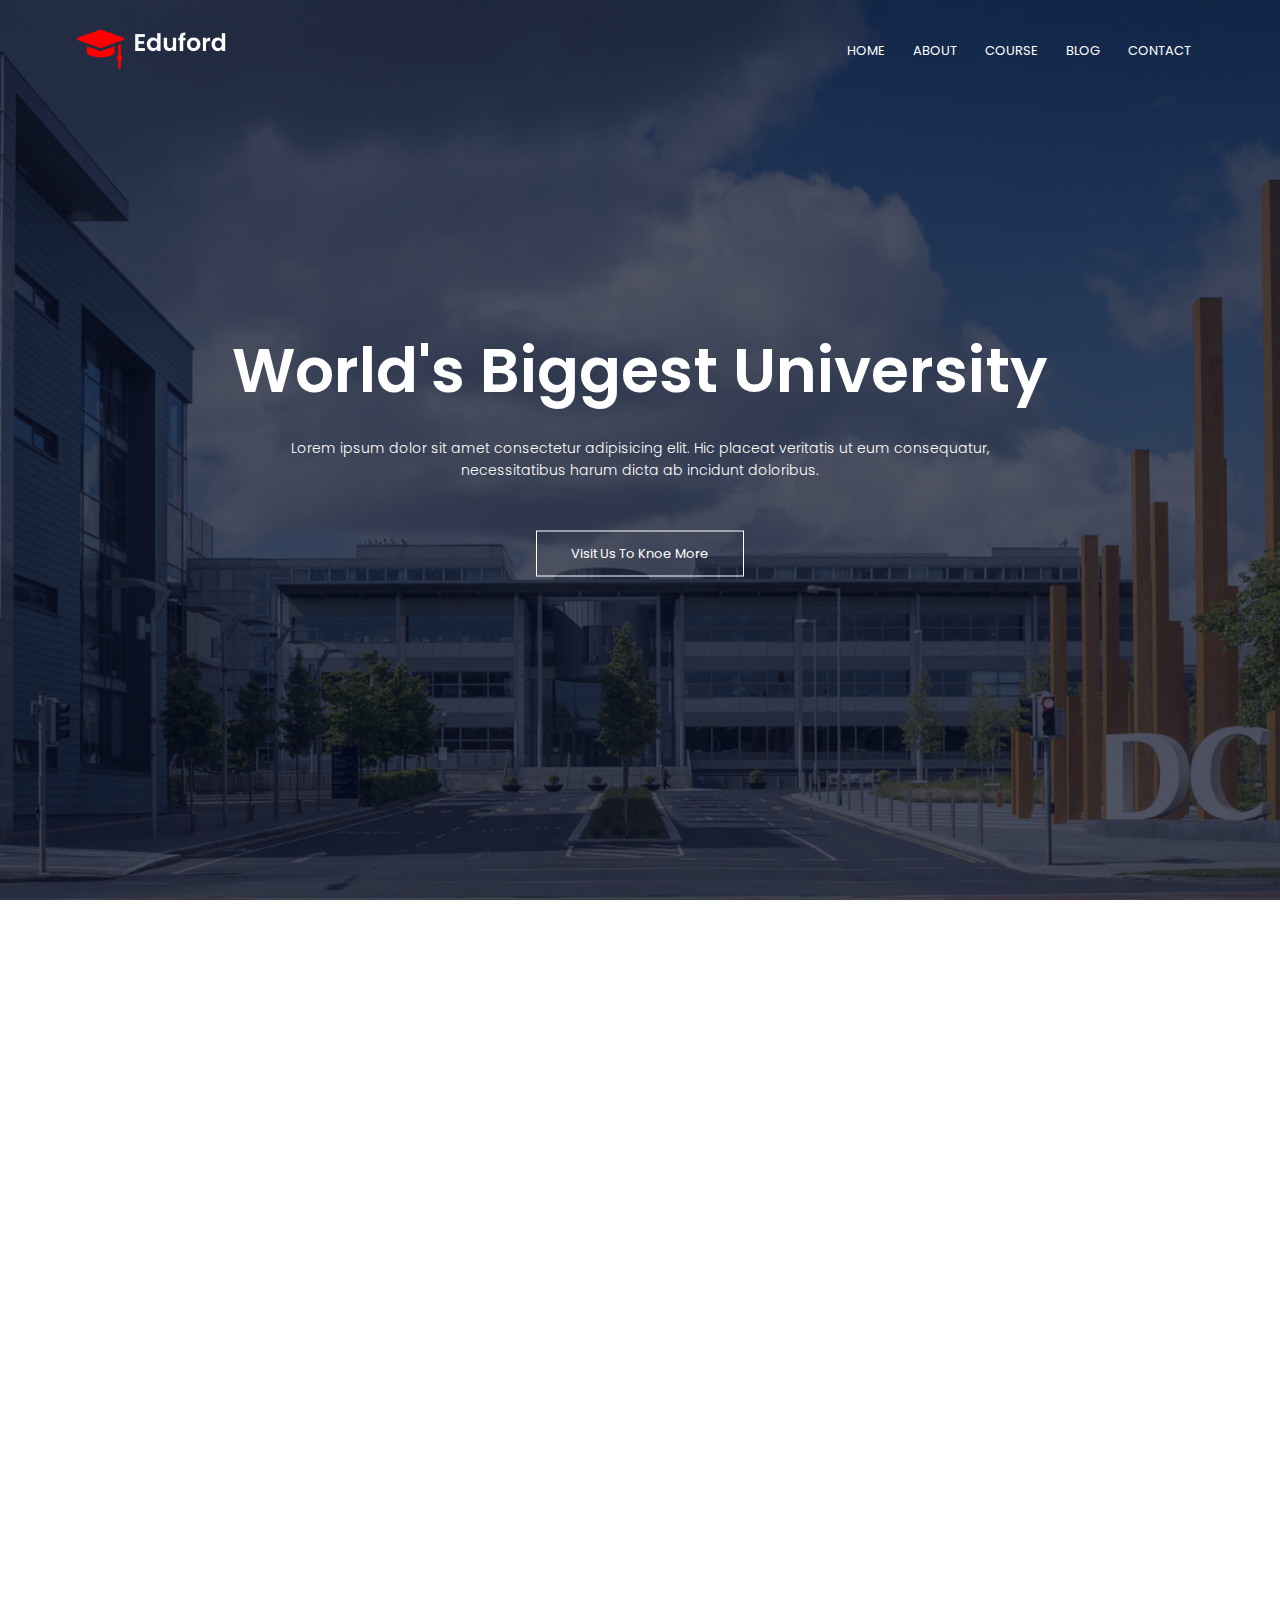
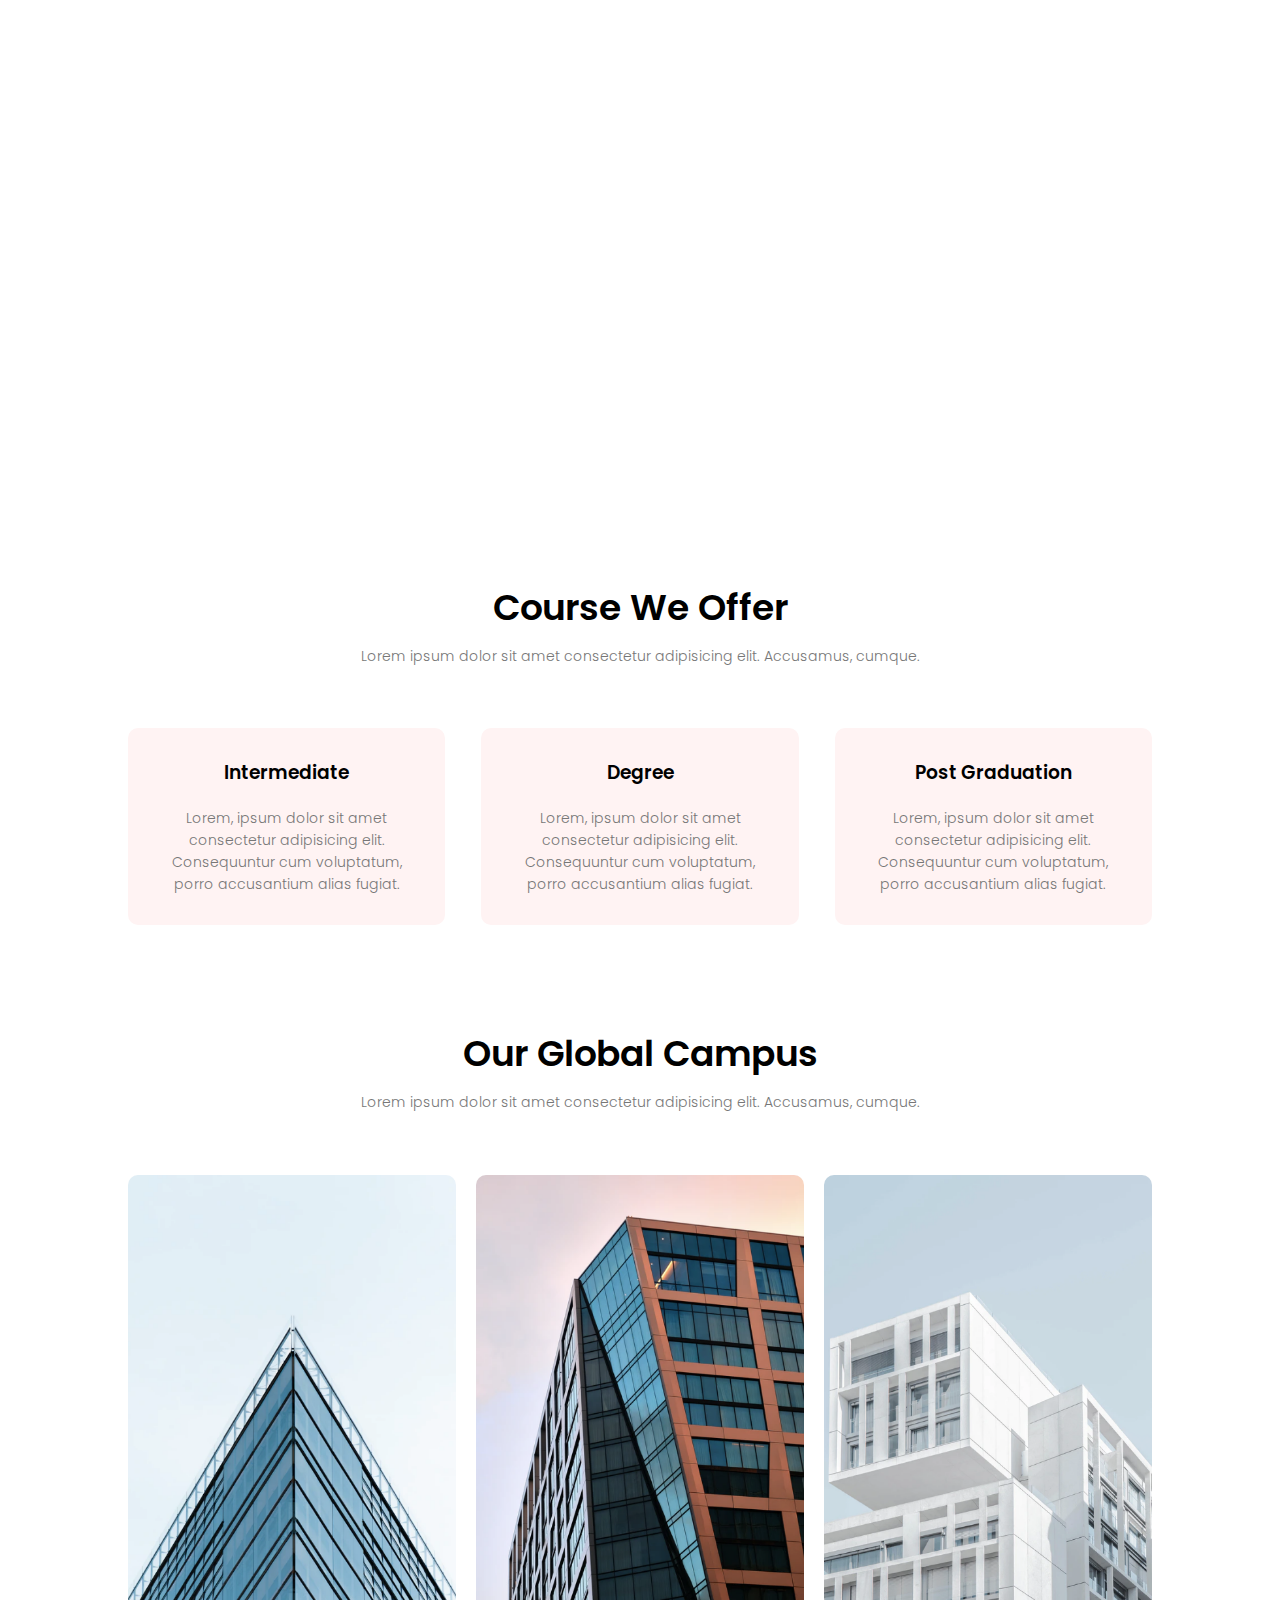
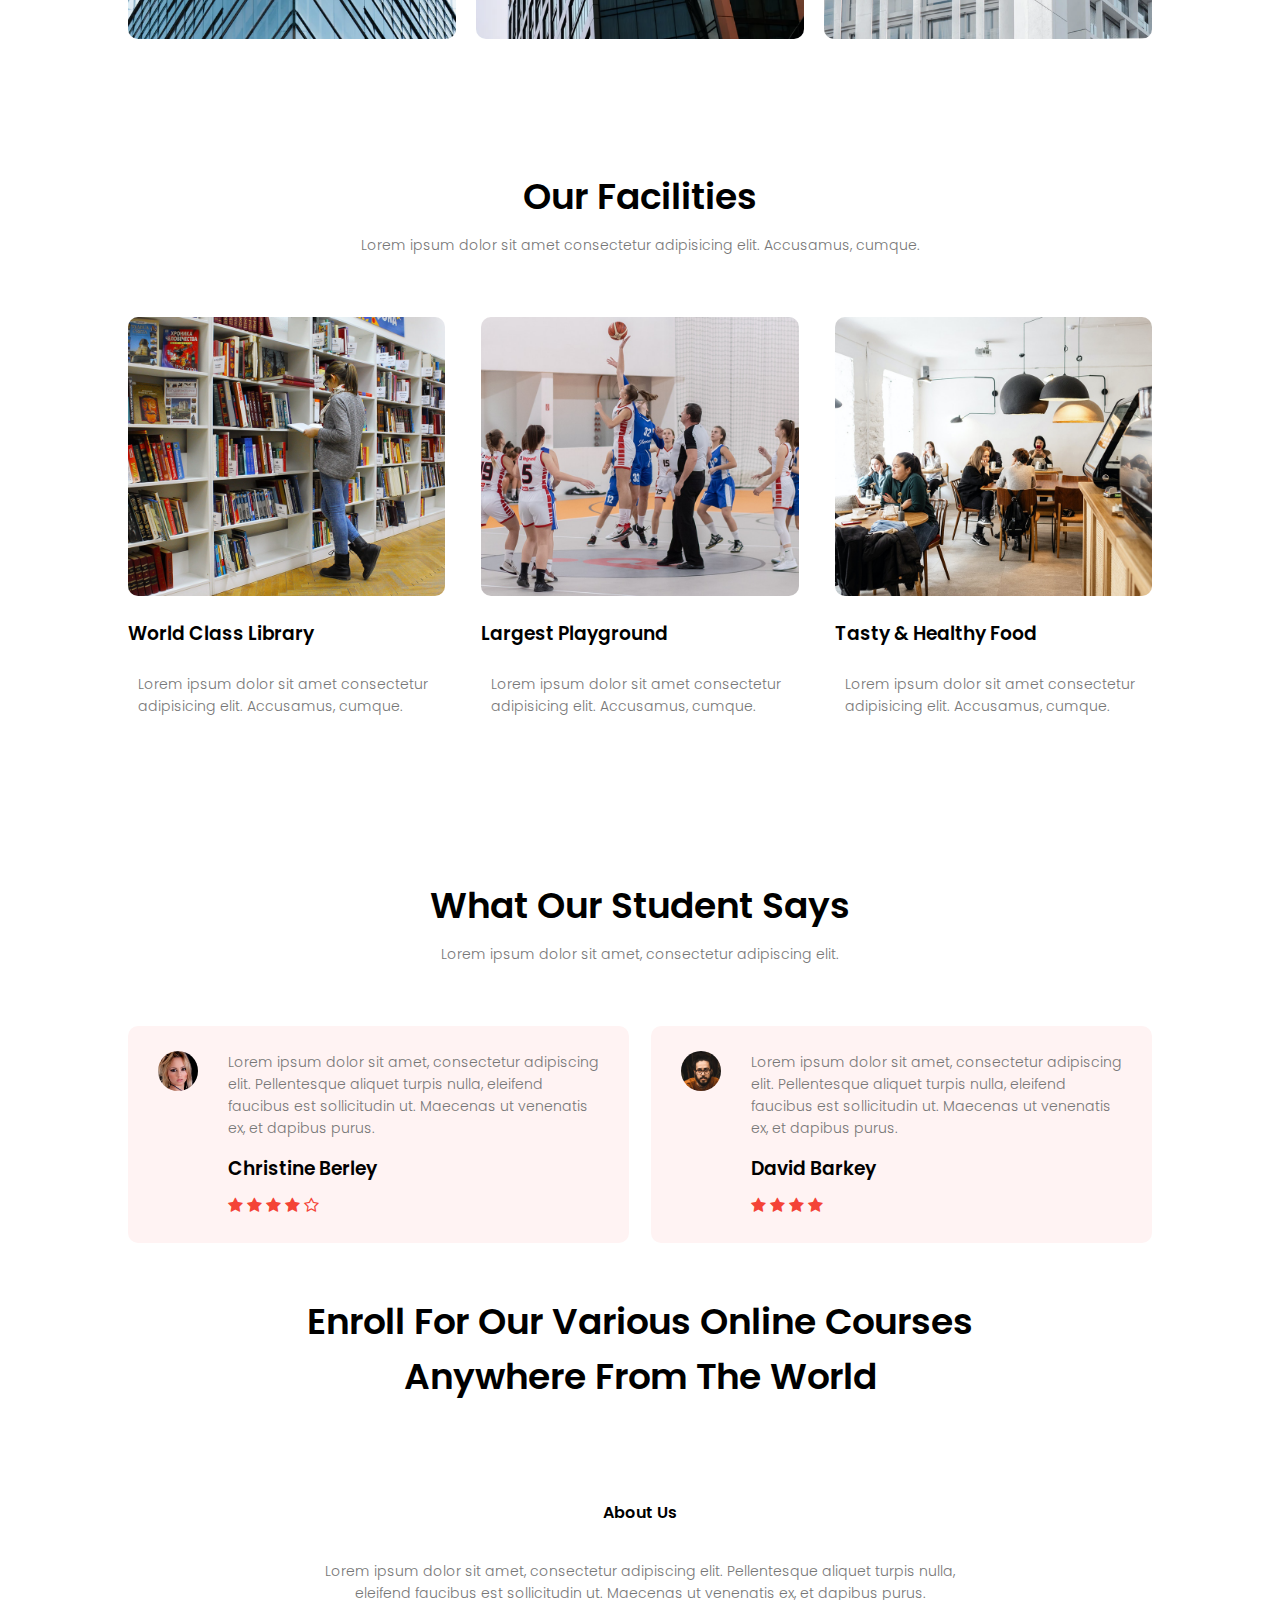
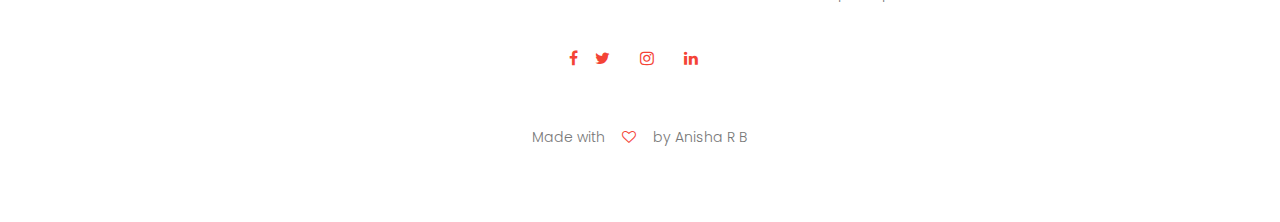
<file: index.html>
<!DOCTYPE html>
<html lang="en">

<head>
    <meta charset="UTF-8">
    <meta http-equiv="X-UA-Compatible" content="IE=edge">
    <meta name="viewport" content="width=device-width, initial-scale=1.0">

    <link rel="stylesheet" href="style.css">

    <link rel="preconnect" href="https://fonts.googleapis.com">
    <link rel="preconnect" href="https://fonts.gstatic.com" crossorigin>
    <link href="https://fonts.googleapis.com/css2?family=Poppins:wght@100;200;300;400;600;700&display=swap"
        rel="stylesheet">

    <link rel="stylesheet" href="https://stackpath.bootstrapcdn.com/font-awesome/4.7.0/css/font-awesome.min.css">

    <title>University Website Design</title>

</head>

<body>
    <section class="header">
        <nav>
            <a href="index.html"><img src="images/logo.png" alt=""></a>
            <div class="nav-links" id="navLinks">
                <i class="fa fa-times" onclick="hideMenu()"></i>

                <ul>
                    <li><a href="">HOME</a></li>
                    <li><a href="">ABOUT</a></li>
                    <li><a href="">COURSE</a></li>
                    <li><a href="">BLOG</a></li>
                    <li><a href="">CONTACT</a></li>
                </ul>
            </div><i class="fa fa-bars" onclick="showMenu()"></i>
        </nav>
        <div class="text-box">
            <h1>World's Biggest University</h1>
            <p>Lorem ipsum dolor sit amet consectetur adipisicing elit. Hic placeat veritatis ut eum consequatur,<br>
                necessitatibus harum dicta ab incidunt doloribus.</p>
            <a href="" class="hero-btn">Visit Us To Knoe More</a>
        </div>
    </section>

    <!-- course -->
    <section class="course">
        <h1>Course We Offer</h1>
        <p>Lorem ipsum dolor sit amet consectetur adipisicing elit. Accusamus, cumque.</p>

        <div class="row">
            <div class="course-col">
                <h3>Intermediate</h3>
                <p>Lorem, ipsum dolor sit amet consectetur adipisicing elit. Consequuntur cum voluptatum, porro
                    accusantium alias fugiat.</p>
            </div>
            <div class="course-col">
                <h3>Degree</h3>
                <p>Lorem, ipsum dolor sit amet consectetur adipisicing elit. Consequuntur cum voluptatum, porro
                    accusantium alias fugiat.</p>
            </div>
            <div class="course-col">
                <h3>Post Graduation</h3>
                <p>Lorem, ipsum dolor sit amet consectetur adipisicing elit. Consequuntur cum voluptatum, porro
                    accusantium alias fugiat.</p>
            </div>

        </div>

    </section>

    <!-- campus -->
    <section class="campus">
        <h1>Our Global Campus</h1>
        <p>Lorem ipsum dolor sit amet consectetur adipisicing elit. Accusamus, cumque.</p>

        <div class="row">
            <div class="campus-col">
                <img src="images/london.png" alt="">
                <div class="layer">
                    <h3>LONDON</h3>
                </div>
            </div>
            <div class="campus-col">
                <img src="images/newyork.png" alt="">
                <div class="layer">
                    <h3>NEW YORK</h3>
                </div>
            </div>
            <div class="campus-col">
                <img src="images/washington.png" alt="">
                <div class="layer">
                    <h3>WASHINGTON</h3>
                </div>
            </div>


        </div>
    </section>

    <!-- facilities -->
    <section class="facilities">
        <h1>Our Facilities</h1>
        <p>Lorem ipsum dolor sit amet consectetur adipisicing elit. Accusamus, cumque.</p>

        <div class="row">
            <div class="facilities-col">
                <img src="images/library.png" alt="">
                <h3>World Class Library</h3>
                <p>Lorem ipsum dolor sit amet consectetur adipisicing elit. Accusamus, cumque.</p>
            </div>
            <div class="facilities-col">
                <img src="images/basketball.png" alt="">
                <h3>Largest Playground</h3>
                <p>Lorem ipsum dolor sit amet consectetur adipisicing elit. Accusamus, cumque.</p>
            </div>
            <div class="facilities-col">
                <img src="images/cafeteria.png" alt="">
                <h3>Tasty & Healthy Food</h3>
                <p>Lorem ipsum dolor sit amet consectetur adipisicing elit. Accusamus, cumque.</p>
            </div>
        </div>
    </section>

    <!-- testimonials -->

    <section class="testimonials">
        <h1>What Our Student Says</h1>
        <p>Lorem ipsum dolor sit amet, consectetur adipiscing elit.</p>
        <div class="row">
            <div class="testimonial-col">
                <img src="images/user1.jpg">

                <div>
                    <p>Lorem ipsum dolor sit amet, consectetur adipiscing elit. Pellentesque aliquet turpis nulla,
                        eleifend faucibus est sollicitudin ut. Maecenas ut venenatis ex, et dapibus purus.</p>
                    <h3>Christine Berley</h3>
                    <i class="fa fa-star"></i>
                    <i class="fa fa-star"></i>
                    <i class="fa fa-star"></i>
                    <i class="fa fa-star"></i>
                    <i class="fa fa-star-o"></i>
                </div>
            </div>
            <div class="testimonial-col">
                <img src="images/user2.jpg">

                <div>
                    <p>Lorem ipsum dolor sit amet, consectetur adipiscing elit. Pellentesque aliquet turpis nulla,
                        eleifend faucibus est sollicitudin ut. Maecenas ut venenatis ex, et dapibus purus.</p>
                    <h3>David Barkey</h3>
                    <i class="fa fa-star"></i>
                    <i class="fa fa-star"></i>
                    <i class="fa fa-star"></i>
                    <i class="fa fa-star"></i>
                    <i class="fa fa-star-half--o"></i>
                </div>
            </div>
        </div>


        <!-- call to action -->
        <section class="cta">

            <h1>Enroll For Our Various Online Courses<br>Anywhere From The World</h1>
            <a href="" class="hero-btn">CONTACT US</a>
        </section>

        <!-- footer -->
        <section class="footer">
            <h4>About Us</h4>
            <p>Lorem ipsum dolor sit amet, consectetur adipiscing elit. Pellentesque aliquet turpis nulla, <br> eleifend
                faucibus est sollicitudin ut. Maecenas ut venenatis ex, et dapibus purus.</p>
            <div class="icons">
                <i_ class="fa fa-facebook"></i>
                <i class="fa fa-twitter"></i>
                <i class="fa fa-instagram"></i>
                <i class="fa fa-linkedin"></i>
            </div>
            <p>Made with <i class="fa fa-heart-o"></i> by Anisha R B </p></p>
        </section>


        <!-- javascript for toggle menu -->
        <script>
            var navLinks = document.getElementById("navLinks");

            function showMenu() {
                navLinks.style.right = "0";
            }
            function hideMenu() {
                navLinks.style.right = "-200px";
            }
        </script>
</body>

</html>
</file>
<file: style.css>
*{
    margin: 0;
    padding: 0;
    font-family: 'Poppins', sans-serif;
}

.header{
    min-height: 100vh;
    width: 100%;
    
    background-image: linear-gradient(rgba(4,9,30,0.7),rgba(4,9,30,0.7)), url(images/banner.png);
    background-position: center;
    background-size: cover;
    position: relative;
}
nav{
    display: flex;
    padding: 2% 6%;
    justify-content: space-between;
    align-items: center;


}
nav img {
    width: 150px;
}
.nav-links{
    flex: 1;
    text-align: right;
}
.nav-links ul li{
    list-style: none;
    display: inline-block;
    padding: 8px 12px;
    position: relative;
}
.nav-links ul li a{
    color: white;
    text-decoration: none;
    font-size: 13px;
}
.nav-links ul li::after{
    content: '';
    width: 0%;
    height: 2px;
    background: #f44336;
    display: block;
    margin: auto;
    transition: 0.5s;
}
.nav-links ul li:hover::after{
    width: 100%;
}
.text-box{
    width: 90%;
    color: #fff;
    position: absolute;
    top: 50%;
    left: 50%;
    transform: translate(-50%,-50%);
    text-align: center;
}
.text-box h1{
    font-size: 62px;
}
.text-box p{
    margin: 10px 0 40px;
    font-size: 14px;
    color: #fff;
}
.hero-btn{
    display: inline-block;
    text-decoration: none;
    color: #fff;
    border: 1px solid #fff;
    padding: 12px 34px;
    font-size: 13px;
    background: transparent;
    position: relative;
    cursor: pointer;
}
.hero-btn:hover{
    border: 1px solid #f44336;
    background: #f44336;
    transition: 1s;
}
nav .fa{
    display: none;
}
@media(max-width: 700px){
    .text-box h1{
        font-size: 20px;
    }
    .nav-links ul li{
        display: block;
    }
    .nav-links{
        position: absolute;
        background: #f44336;
        height: 100vh;
        width: 200px;
        top: 0;
        right: -200px;
        text-align: left;
        z-index: 2;
        transition: 1s;
    }
    nav .fa{
        display: block;
        color: #fff;
        margin: 10px;
        font-size: 22px;
        cursor: pointer;
    }
    .nav-links ul{
        padding: 30px;
    }
}

/* course */

.course{
    width: 80%;
    margin: auto;
    text-align: center;
    padding-top: 100%;
}
h1{
    font-size: 36px;
    font-weight: 600;
}
p{
    color: #777;
    font-size: 14px;
    font-weight: 300;
    line-height: 22px;
    padding: 10px;
}
.row{
    margin-top: 5%;
    display: flex;
    justify-content: space-between;
}
.course-col{
    flex-basis: 31%;
    background: #fff3f3;
    border-radius:10px ;
    margin-bottom: 5%;
    padding: 20px 12px;
    box-sizing: border-box;
    transition: 0.5s;

}
h3{
    text-align: center;
    font-weight: 600;
    margin: 10px 0;
}
.course-col:hover{
    box-shadow: 0 0 20px 0px rgba(0,0,0,0.2);

}
@media(max-width: 700px){
    .row{
        flex-direction: column;
    }
}

/* campus */
.campus {
    
    width: 80%;
    margin: auto;
    text-align: center;
    padding-top: 50px;
}
.campus-col{
    flex-basis: 32%;
    border-radius: 10px;
    margin-bottom: 30px;
    position: relative;
    overflow: hidden;
}
.campus-col img{
    width: 100%;
    display: block;
}
.layer{
    background: transparent;
    height: 100%;
    width: 100%;
    position: absolute;
    top: 0;
    left: 0;
    transition: 0.5s;
}
.layer:hover{
    background: rgba(226,0,0,0.7);
}
.layer h3{
    width: 100%;
    font-weight: 500;
    color: #fff;
    font-size: 26px;
    bottom: 0;
    left: 50%;
    transform: translateX(-50%);
    position: absolute;
    opacity: 0;
    transition: 0.5s;
}
    
.layer:hover h3{
    bottom: 49%;
    opacity: 1; 
}

/* Facilities */
.facilities{       
    width: 80%;
    margin: auto;
    text-align: center;
    padding-top: 100px;
}
.facilities-col{
    flex-basis: 31%;
    border-radius: 10px;
    margin-bottom: 5%;
    text-align: left;
}
.facilities-col img{ 
    width: 100%; 
    border-radius: 10px;
}
facilities-col p{
    padding: 0;
}

.facilities-col h3{
    margin-top: 16px;
    margin-bottom: 15px;
    text-align: left;
}

/* testimonials ------*/ 
.testimonials {
    width: 80%;
    margin: auto;
    padding-top: 100px; 
    text-align: center;
}
.testimonial-col{
    flex-basis: 44%;
    border-radius: 10px;
    margin-bottom: 5%;
    text-align: left;
    background: #fff3f3;
    padding: 25px;
    cursor: pointer;
    display: flex;
}
    
.testimonial-col img{
    height: 40px;
    margin-left: 5px;
    margin-right: 30px;
    border-radius: 50%;
    
}
.testimonial-col p{
    padding: 0;
}
.testimonial-col h3{
    margin-top: 15px;
    text-align: left;
}
.testimonial-col .fa{
    color: #f44336;
}
@media(max-width: 700px){
    .testimonial-col img{
        
        margin-left: 0px;
        margin-right: 15px;
        
}

/* call to action */ 

.cta{ 

    margin: 100px auto; 
    width: 80%; 
    background-image: linear-gradient(rgba(4,9,30,0.7),rgba(4,9,30,0.7)), url(images/banner2.jpg);
    background-position: center; 
    background-size: cover; 
    border-radius: 10px;
    text-align: center; 
    padding: 100px 0;
}

.cta h1{ 
    color: #fff; 
    margin-bottom: 40px; 
    padding: 0; }

}
@media(max-width: 700px){
    .cta h1{ 
        font-size: 24px; 
    }
}   

/* footer  */

.footer {  
    width: 100%;
    text-align: center;
    padding: 30px 0;
}

.footer h4{
    margin-bottom: 25px;
    margin-top: 20px;
    font-weight: 600;
}

.footer .fa{
    color: #f44336;
    margin: 0 13px;
    cursor: pointer;
    padding: 18px 0;
}
.fa fa-heart-o{
    color: #f44336;
}
</file>
